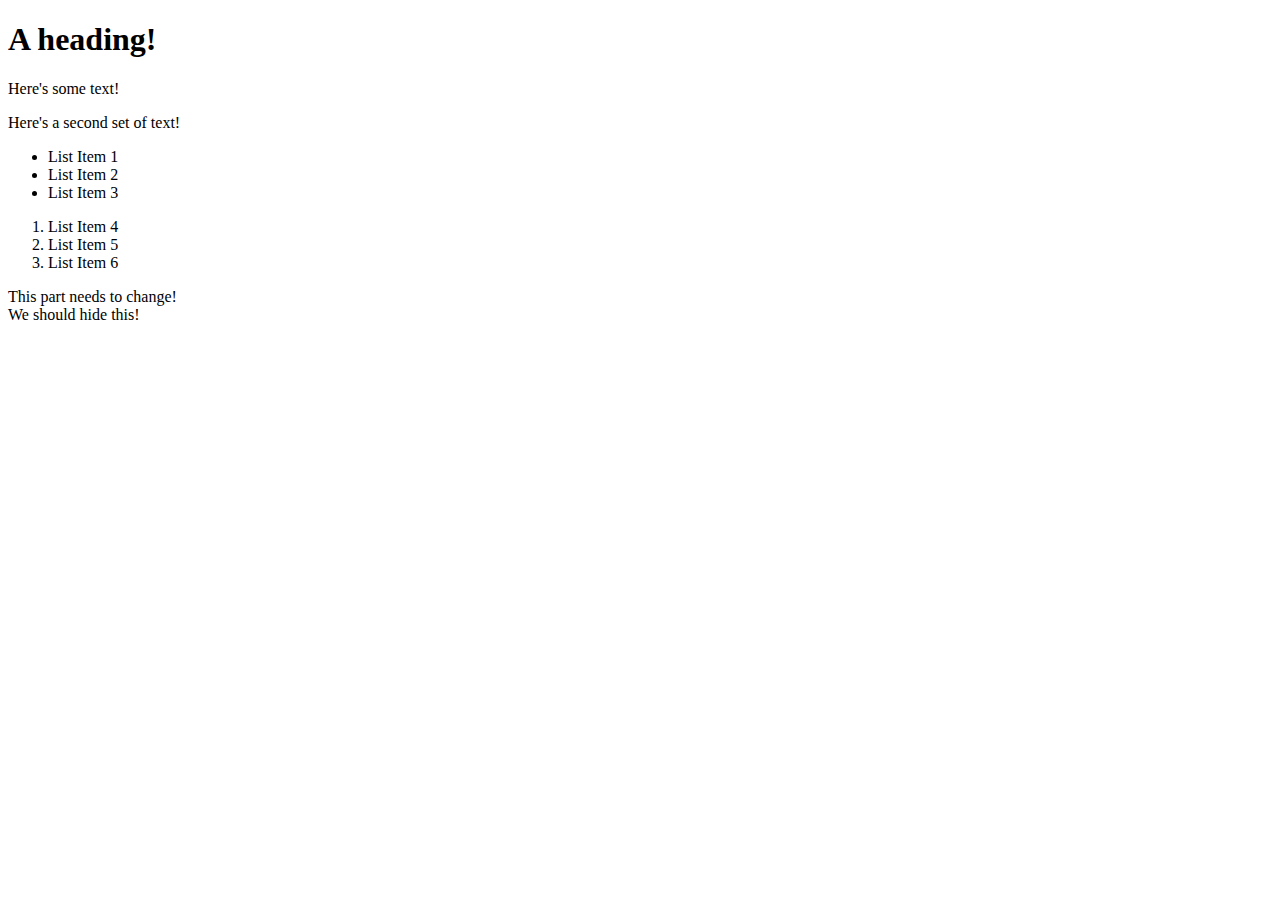
<file: projects/sandbox/index.html>
<!DOCTYPE html>
<html lang="en">
<head>
  <meta charset="UTF-8">
  <meta name="viewport" content="width=device-width, initial-scale=1.0">
  <meta http-equiv="X-UA-Compatible" content="ie=edge">
  <title>Sandbox</title>
</head>
<body>
  <script src="https://ajax.googleapis.com/ajax/libs/jquery/2.2.2/jquery.min.js"></script>
  <script type="text/javascript" src="sandbox.js"></script>
</body>
</html>
</file>
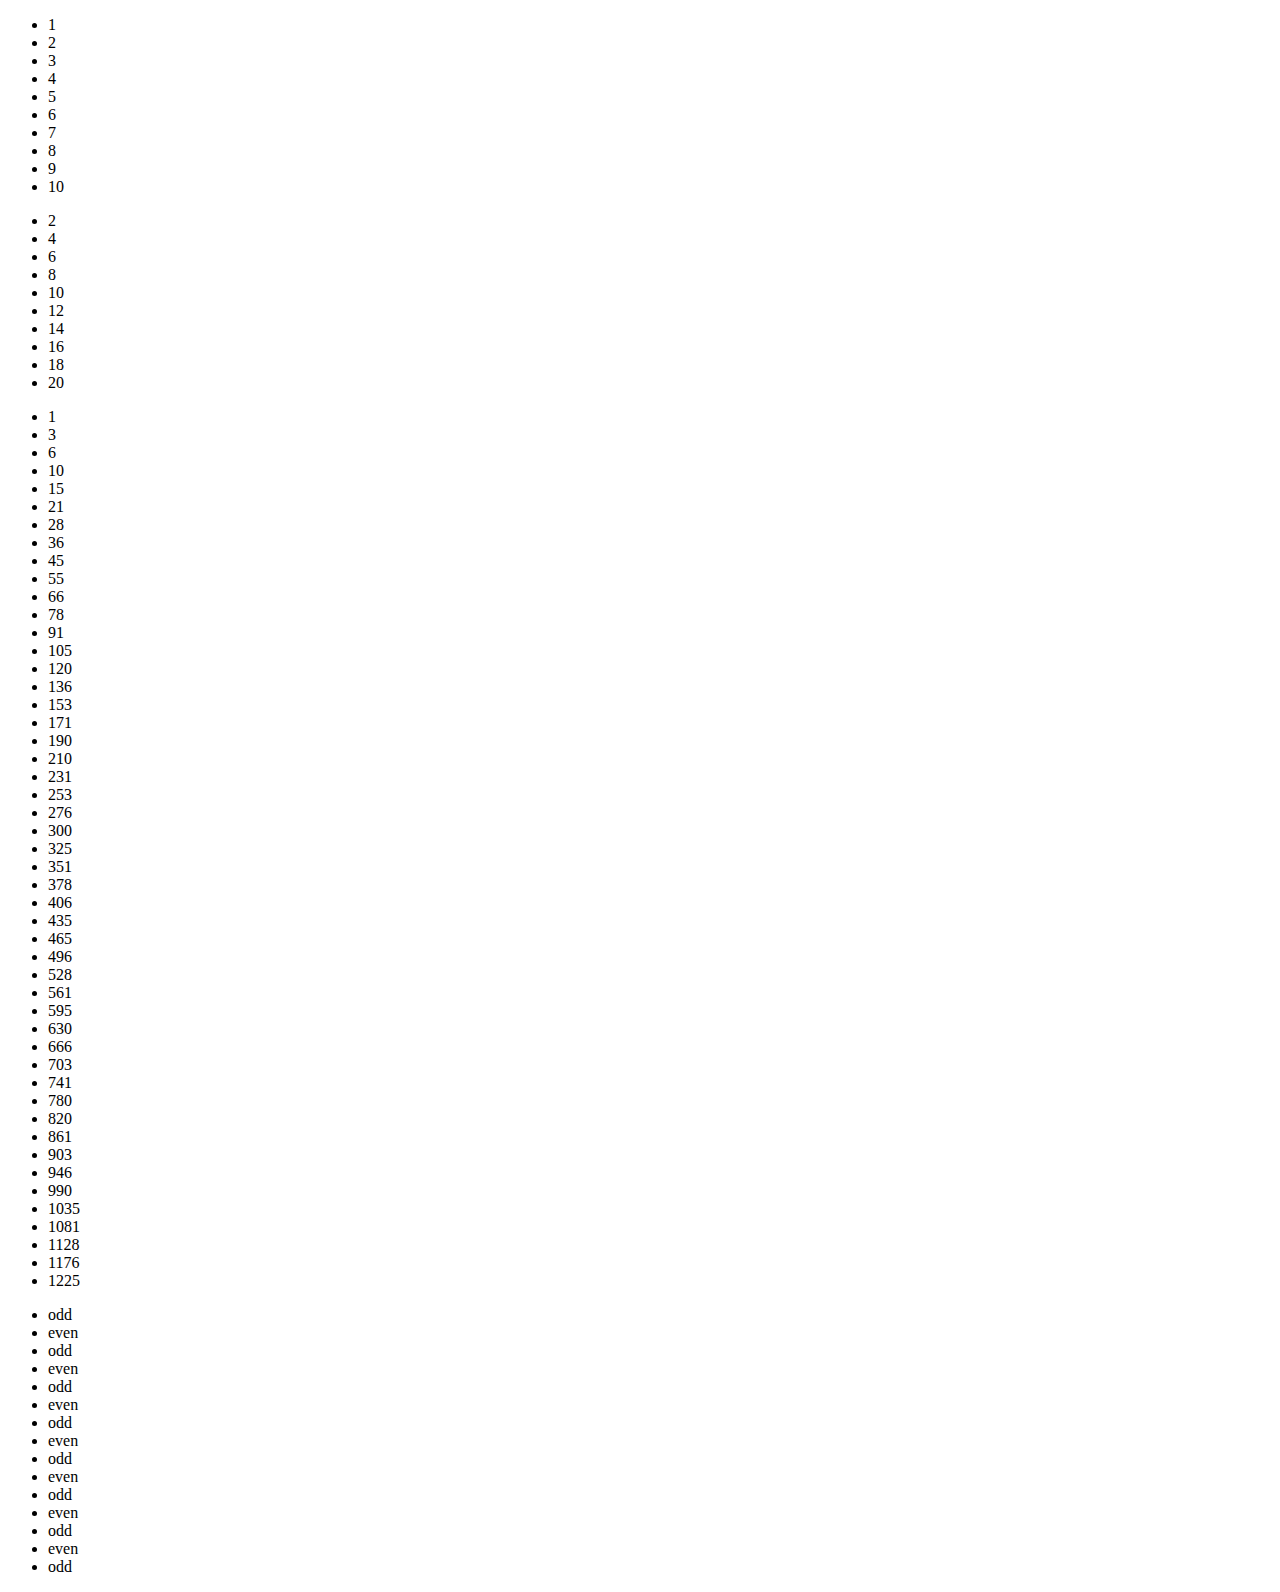
<file: while/while.html>
<!DOCTYPE html>
<html lang="en">
<head>
  <meta charset="UTF-8">
  <meta name="viewport" content="width=device-width, initial-scale=1.0">
  <meta http-equiv="X-UA-Compatible" content="ie=edge">
  <title>While</title>
</head>
<body>

  <div id="exerciseOne"></div>
  <div id="exerciseTwo"></div>
  <div id="exerciseThree"></div>
  <div id="exerciseFive"></div>

<script type="text/javascript" src="while.js"></script>
</body>
</html>
</file>
